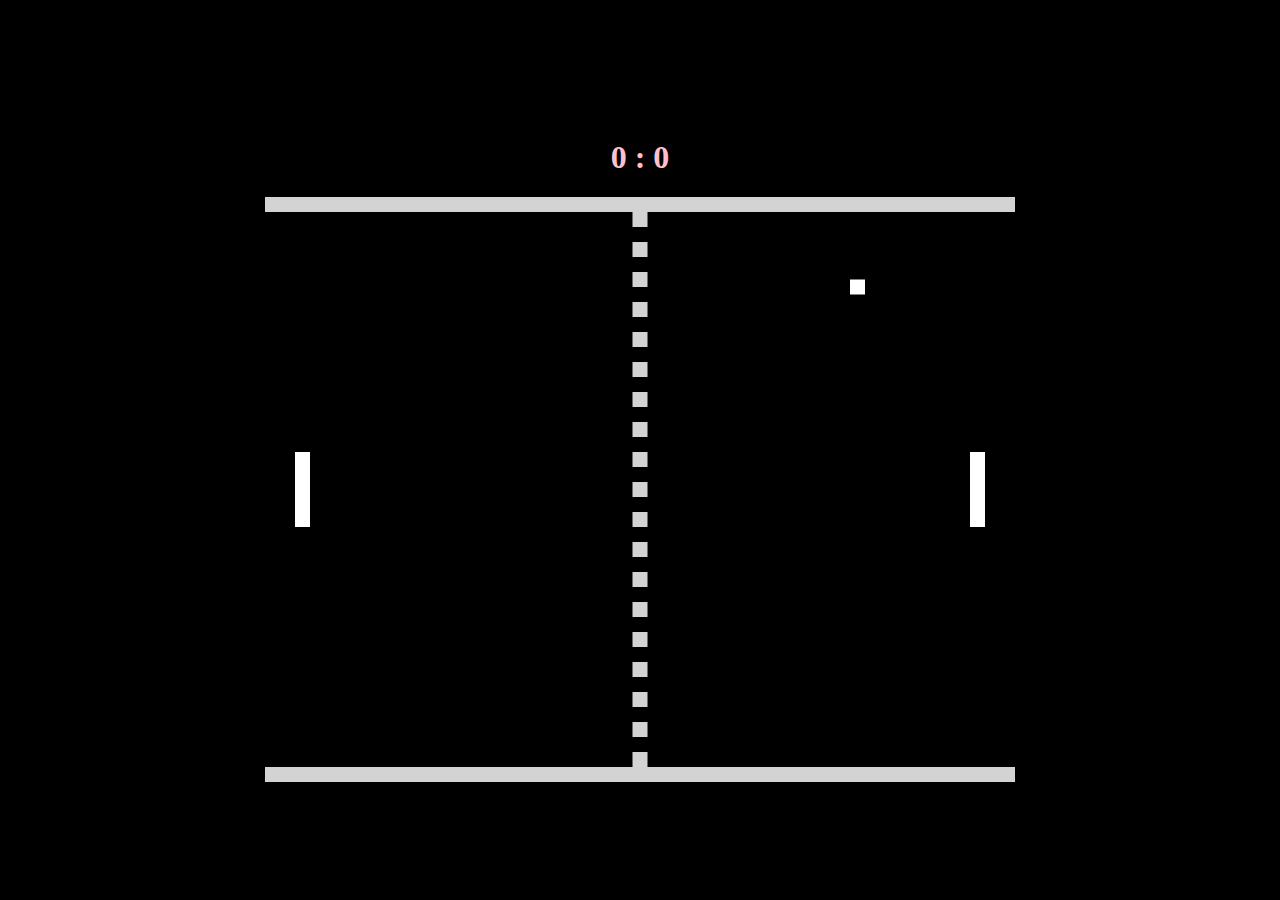
<file: pong.html>
<!DOCTYPE html>
<html>
<head>
  <title>Basic Pong HTML Game</title>
  <meta charset="UTF-8">
  <link rel = "stylesheet" href = "style.css">
</head>
<body>
  <h1 id = "scoreboard"> 0 : 0 </h1>
<canvas width="750" height="585" id="game"></canvas>
<script src = "script.js"> 

</script>
</body>
</html>
</file>
<file: style.css>
html, body {
    height: 100%;
    margin: 0;
  }

  body {
    background: black;
    display: flex;
    align-items: center;
    justify-content: center;
    flex-direction: column;
  }
  #scoreboard{color: pink}
</file>
